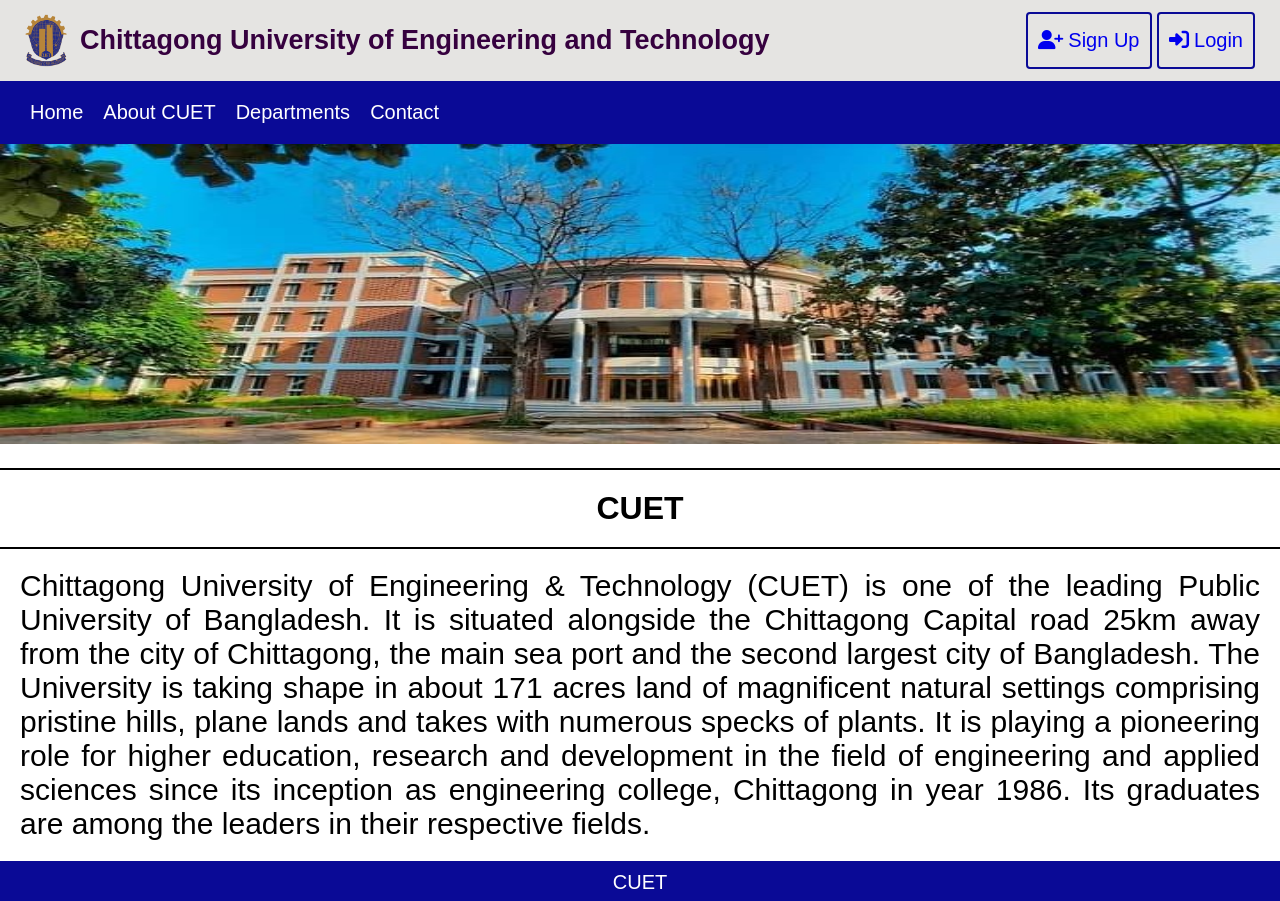
<file: frontend/about.html>
<!DOCTYPE html>
<html lang="en">
<head>
    <meta charset="UTF-8">
    <meta name="viewport" content="width=device-width, initial-scale=1.0">
    <title>About CUET</title>
    <link rel="stylesheet" href="../frontend/about.css">
    <link rel="stylesheet" href="../frontend/navbar.css">
    <link rel="stylesheet" href="https://cdnjs.cloudflare.com/ajax/libs/font-awesome/6.4.0/css/all.min.css">
    <script src="https://code.jquery.com/jquery-1.10.2.js"></script>

</head>
<body>
    <div id="nav-placeholder">

    </div>
    <script>
    $(function(){
      $("#nav-placeholder").load("/frontend/navbar.html");
    });
    </script>

    <div class="TSC">
        <img src="../image/TSC.jpg" width="100%" height="300px">
    </div>
    <hr>
    <h1>CUET</h1>
    <hr>
    <p id="text">Chittagong University of Engineering & Technology
         (CUET) is one of the leading Public University 
         of Bangladesh. It is situated alongside the 
         Chittagong Capital road 25km away from the city 
         of Chittagong, the main sea port and the second 
         largest city of Bangladesh. The University is 
         taking shape in about 171 acres land of magnificent 
         natural settings comprising pristine hills, plane 
         lands and takes with numerous specks of plants. It 
         is playing a pioneering role for higher education, 
         research and development in the field of engineering 
         and applied sciences since its inception as 
         engineering college, Chittagong in year 1986. 
         Its graduates are among the leaders in their 
         respective fields.
    </p>

    <footer>
        <p>CUET</p>    
    </footer>

</body>
</html>
</file>
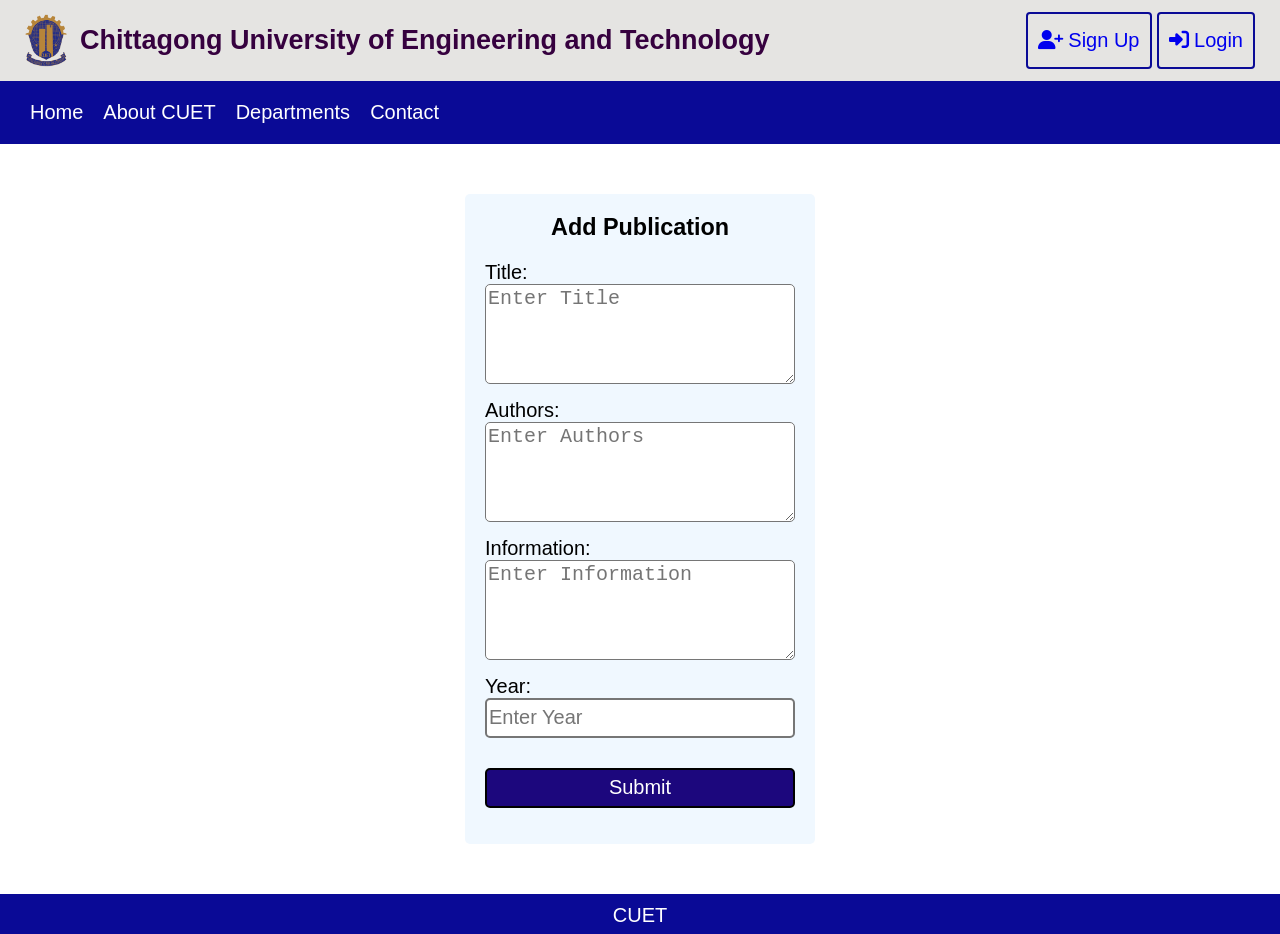
<file: frontend/addPublication.html>
<!DOCTYPE html>
<html lang="en">
  <head>
    <meta charset="UTF-8" />
    <meta name="viewport" content="width=device-width, initial-scale=1.0" />
    <title>Add Publication</title>
    <link rel="stylesheet" href="/frontend/addPublication.css" />
    <link rel="stylesheet" href="/frontend/navbar.css" />
    <link
      rel="stylesheet"
      href="https://cdnjs.cloudflare.com/ajax/libs/font-awesome/6.4.0/css/all.min.css"
    />
    <script src="https://code.jquery.com/jquery-1.10.2.js"></script>
  </head>

  <body>
    <div id="nav-placeholder"></div>
    <script>
      $(function () {
        $("#nav-placeholder").load("/frontend/navbar.html");
      });
    </script>

    <div class="form-box">
      <form class="form-data" method="POST" onsubmit="handleSubmit">
        <h3>Add Publication</h3>
        Title: <br />
        <textarea
          type="text"
          name="title"
          placeholder="Enter Title"
          required
        ></textarea>
        <br />
        Authors: <br />
        <textarea
          type="text"
          name="authors"
          placeholder="Enter Authors"
          required
        ></textarea>
        <br />
        Information: <br />
        <textarea
          type="text"
          name="information"
          placeholder="Enter Information"
          required
        ></textarea>
        <br />
        Year:<br />
        <input
          type="number"
          name="year"
          placeholder="Enter Year"
          required
        /><br />

        <button type="submit">Submit</button>
      </form>
    </div>

    <script>
      var obj = JSON.parse(localStorage.getItem("obj"));
      console.log(obj.teacherId);
      const id = obj.teacherId;
      const formEl = document.querySelector(".form-data");

      async function handleSubmit(event) {
        event.preventDefault();
        const formData = new FormData(event.target);
        const data = {};
        formData.forEach((value, key) => {
          data[key] = value;
        });

        //     // Do whatever you need to do with the data object
        console.log(id);
        // For example, you can send the data to the backend using fetch
        const request = await fetch(
          `https://cuet-teachers-portfolio-zvxe.onrender.com/api/v1/publications/${id}`,
          {
            method: "POST",
            headers: {
              "Content-Type": "application/json",
            },
            body: JSON.stringify(data),
          }
        );
        console.log(request.status);
        if (request.status === 500) {
          alert("Invalid Information");
        } else {
          //console.log("data gese");
          alert("Added Publication Successfully!");
          var obj = {
            islogged: true,
          };
          const tech_by_mail = {
            _id: id,
          };
          obj.tech_by_mail = tech_by_mail;
          console.log(obj);
          localStorage.setItem("obj", JSON.stringify(obj));
          window.location.href = "/frontend/teacher.html";
        }
        // Reset the form after handling the data
        //formEl.reset();
      }

      formEl.addEventListener("submit", handleSubmit);
    </script>

    <footer>
      <p>CUET</p>
    </footer>
  </body>
</html>
</file>
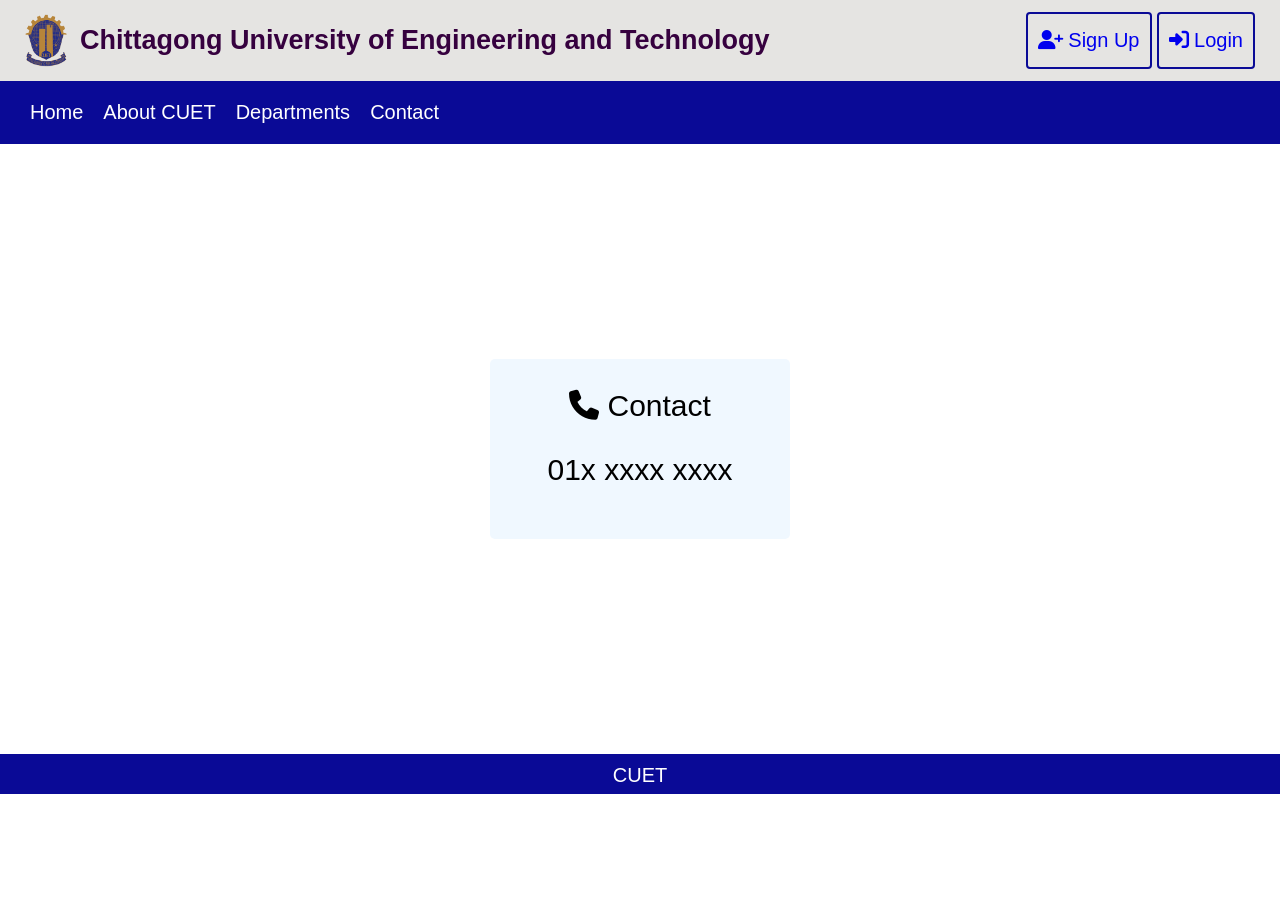
<file: frontend/contact.html>
<!DOCTYPE html>
<html lang="en">
<head>
    <meta charset="UTF-8">
    <meta name="viewport" content="width=device-width, initial-scale=1.0">
    <title>Contact</title>
    <link rel="stylesheet" href="/frontend/contact.css">
    <link rel="stylesheet" href="/frontend/navbar.css">
    <link rel="stylesheet" href="https://cdnjs.cloudflare.com/ajax/libs/font-awesome/6.4.0/css/all.min.css">
    <script src="https://code.jquery.com/jquery-1.10.2.js"></script>
</head>
<body>
    <div id="nav-placeholder">

    </div>
    <script>
    $(function(){
      $("#nav-placeholder").load("/frontend/navbar.html");
    });
    </script>
    
    <div class="box">
        <div class="contact">
            <p><i class="fa-solid fa-phone"></i> Contact</p>
            <p id="nmbr">01x xxxx xxxx</p>
        </div>
    </div>


    <footer>
        <p>CUET</p>    
    </footer>
</body>
</html>
</file>
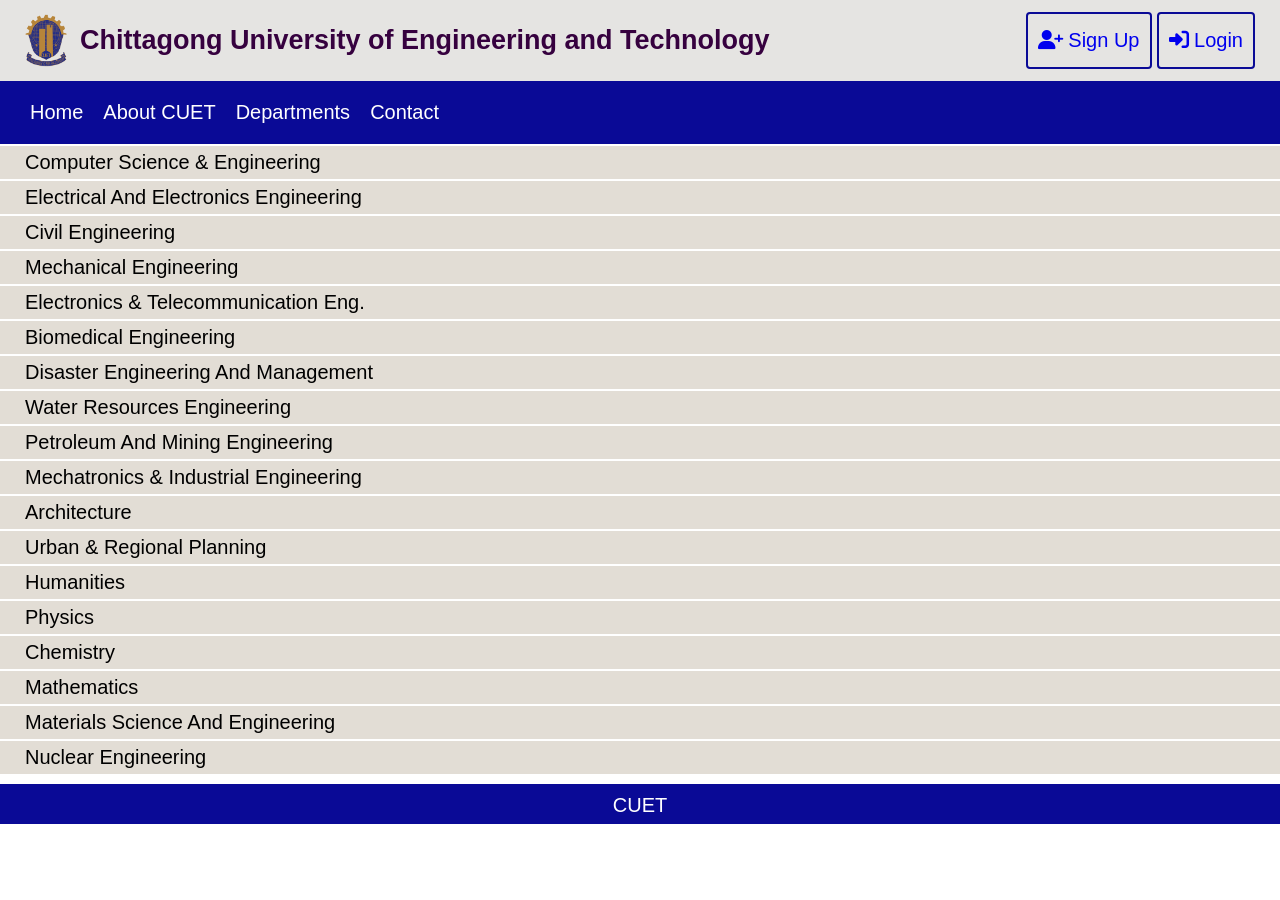
<file: frontend/department.html>
<!DOCTYPE html>
<html lang="en">
<head>
    <meta charset="UTF-8">
    <meta name="viewport" content="width=device-width, initial-scale=1.0">
    <title>Department</title>
    <link rel="stylesheet" href="/frontend/department.css">
    <link rel="stylesheet" href="/frontend/navbar.css">
    <link rel="stylesheet" href="https://cdnjs.cloudflare.com/ajax/libs/font-awesome/6.4.0/css/all.min.css">
    <script src="https://code.jquery.com/jquery-1.10.2.js"></script>
</head>
<body>
    
    <div id="nav-placeholder">

    </div>
    <script>
    $(function(){
      $("#nav-placeholder").load("/frontend/navbar.html");
    });
    </script>

    <!-- creating all department -->
    <ul class="dept-list">
        <li> <a href='#' id="CSE" onclick="handleLinkClick(this)"> Computer Science & Engineering </a> </li>
        <li> <a href="#" id="EEE" onclick="handleLinkClick(this)"> Electrical And Electronics Engineering </a> </li>
        <li> <a href="#" id="CE" onclick="handleLinkClick(this)"> Civil Engineering </a> </li>
        <li> <a href="#" id="ME" onclick="handleLinkClick(this)"> Mechanical Engineering </a> </li>
        <li> <a href="#" id="ETE" onclick="handleLinkClick(this)"> Electronics & Telecommunication Eng. </a> </li>
        <li> <a href="#" id="BME" onclick="handleLinkClick(this)"> Biomedical Engineering </a> </li>
        <li> <a href="#" id="DEM" onclick="handleLinkClick(this)"> Disaster Engineering And Management </a> </li>
        <li> <a href="#" id="WRE" onclick="handleLinkClick(this)"> Water Resources Engineering </a> </li>
        <li> <a href="#" id="PME" onclick="handleLinkClick(this)"> Petroleum And Mining Engineering </a> </li>
        <li> <a href="#" id="MIE" onclick="handleLinkClick(this)"> Mechatronics & Industrial Engineering </a> </li>
        <li> <a href="#" id="ARCH" onclick="handleLinkClick(this)"> Architecture </a> </li>
        <li> <a href="#" id="URP" onclick="handleLinkClick(this)"> Urban & Regional Planning </a> </li>
        <li> <a href="#" id="HUM" onclick="handleLinkClick(this)"> Humanities </a> </li>
        <li> <a href="#" id="PHY" onclick="handleLinkClick(this)"> Physics </a> </li>
        <li> <a href="#" id="CHEM" onclick="handleLinkClick(this)"> Chemistry </a> </li>
        <li> <a href="#" id="MATH" onclick="handleLinkClick(this)"> Mathematics </a> </li>
        <li> <a href="#" id="MSE" onclick="handleLinkClick(this)"> Materials Science And Engineering </a> </li>
        <li> <a href="#" id="NE" onclick="handleLinkClick(this)"> Nuclear Engineering </a> </li>
    </ul>

    <script>
        function handleLinkClick(clickedLink) {
          const linkId = clickedLink.id;
          console.log(`Clicked link ID: ${linkId}`);
          console.log(typeof linkId);
          localStorage.setItem('deptName',linkId);
          window.location.href = '/frontend/facultyList.html';
          // Do other actions with the link ID as needed

            // var name = JSON.parse(localStorage.getItem(linkId));
            // fetch('https://cuet-teachers-portfolio-zvxe.onrender.com/api/v1/depts/'+name)
            //     .then(res => {
            //         return res.json();
            //     })
            //     .then(data => {
            //         console.log(data);
            //         console.log(data.name);


            //     })
            // .catch(error => console.log(error));
        }
        </script>


    <footer>
        <p>CUET</p>    
    </footer>

</body>
</html>
</file>
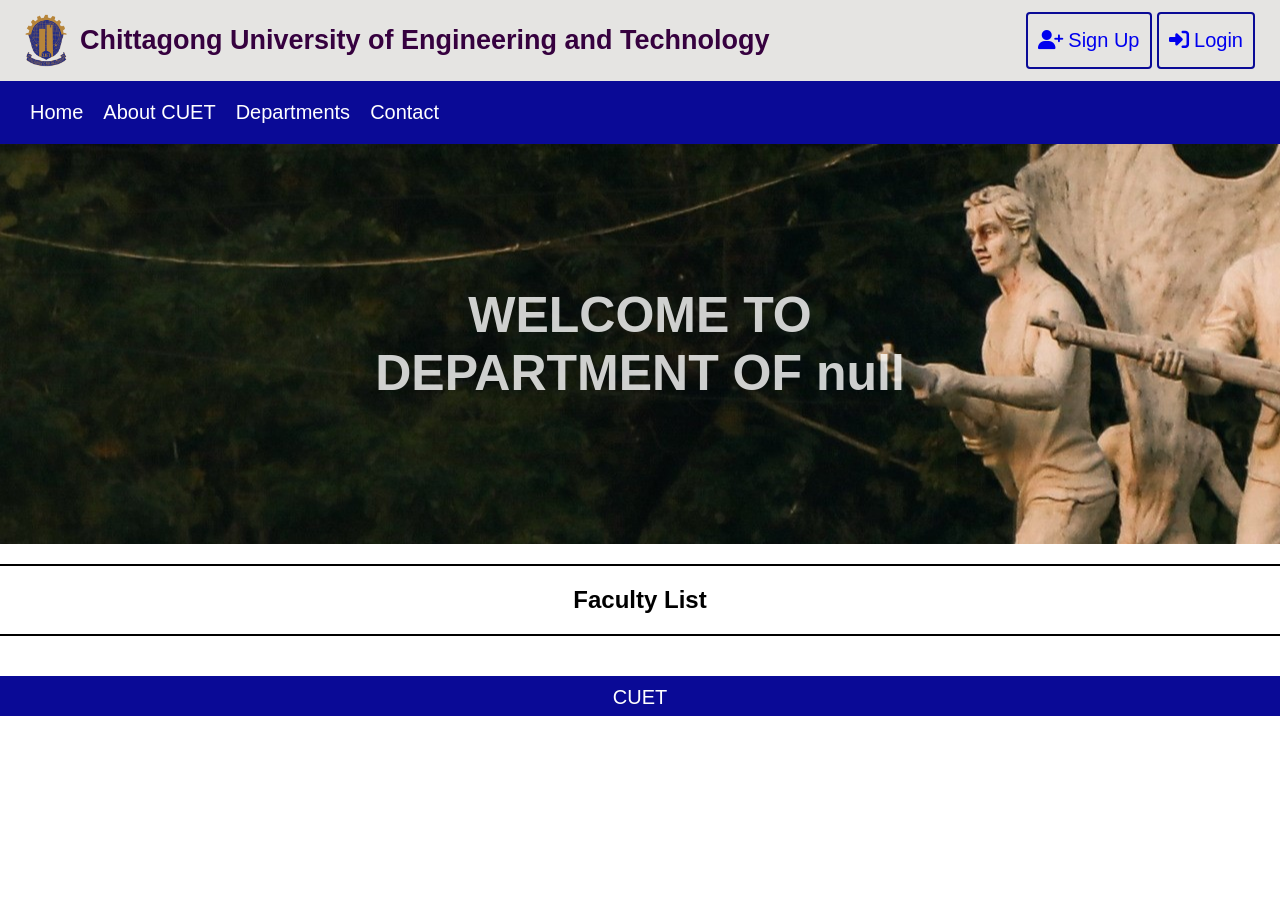
<file: frontend/facultyList.html>
<!DOCTYPE html>
<html lang="en">
  <head>
    <meta charset="UTF-8" />
    <meta http-equiv="X-UA-Compatible" content="IE=edge" />
    <meta name="viewport" content="width=device-width, initial-scale=1.0" />
    <title>Faculty</title>
    <link rel="stylesheet" href="/frontend/facultyList.css" />
    <link rel="stylesheet" href="/frontend/navbar.css" />
    <link
      rel="stylesheet"
      href="https://cdnjs.cloudflare.com/ajax/libs/font-awesome/6.4.0/css/all.min.css"
    />
    <script src="https://code.jquery.com/jquery-1.10.2.js"></script>
  </head>
  <body>
    <div id="nav-placeholder"></div>
    <script>
      $(function () {
        $("#nav-placeholder").load("/frontend/navbar.html");
      });
    </script>

    <!-- <hr>
    <h2>Faculty List</h2>
    <hr> -->
    <div class="background"></div>

    <div id="faculty"></div>

    <div class="allTeacher"></div>

    <script src="/frontend/facultyList.js"></script>
    <footer>
      <p>CUET</p>    
  </footer>
  </body>
</html>
</file>
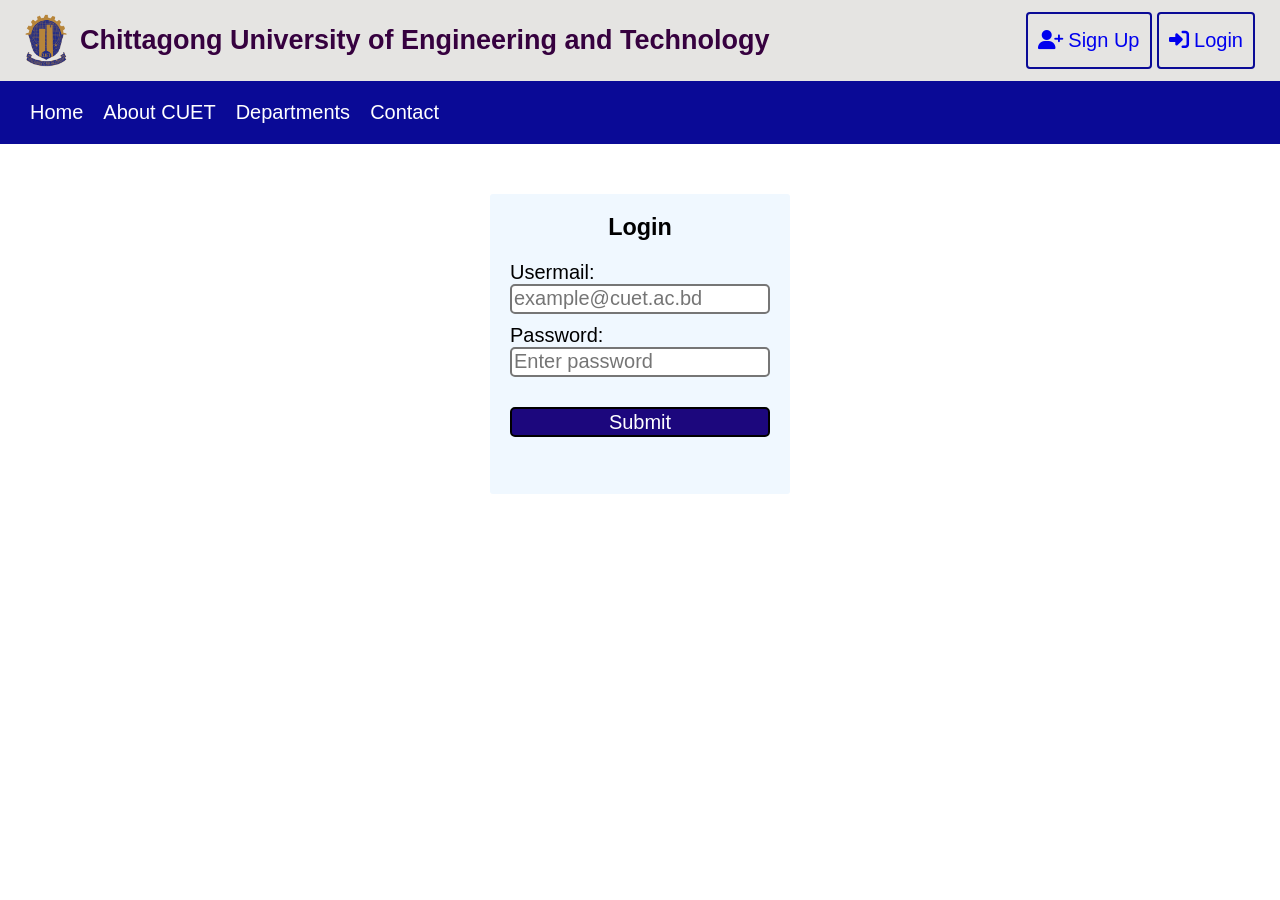
<file: frontend/login.html>
<!DOCTYPE html>
<html lang="en">
<head>
    <meta charset="UTF-8">
    <meta name="viewport" content="width=device-width, initial-scale=1.0">
    <title>Login</title>
    <link rel="stylesheet" href="/frontend/login.css">
    <link rel="stylesheet" href="/frontend/navbar.css">
    <link rel="stylesheet" href="https://cdnjs.cloudflare.com/ajax/libs/font-awesome/6.4.0/css/all.min.css">
    <script src="https://code.jquery.com/jquery-1.10.2.js"></script>
</head>
<body>
    <div id="nav-placeholder">

    </div>
    <script>
    $(function(){
      $("#nav-placeholder").load("/frontend/navbar.html");
    });
    </script>
    
    <form class="form-box">
        <div class="form-data">
            <h3>Login</h3>
            Usermail: <br>
            <input type="text" name="mail" placeholder="example@cuet.ac.bd"><br>
            Password: <br>
            <input type="password" name="password" placeholder="Enter password"><br>
            <button type="submit">Submit</button>
        </div>
    </form>

    <script>
        const form = document.querySelector(".form-box");
        form.addEventListener('submit', async(event) => {
            event.preventDefault();
            const formdata = new FormData(form);
            const data = Object.fromEntries(formdata);
            console.log(data);
            const req=await fetch('https://cuet-teachers-portfolio-zvxe.onrender.com/api/v1/teachers/login', {
                method: "POST",
                headers: {
                    "Content-Type": "application/json",
                },
                body: JSON.stringify(data)
            })
            if(req.status === 201) {
                const islogged = true;
                var obj = await req.json();
                obj.islogged = islogged;
                alert('Login Successful!');
                localStorage.setItem('obj',JSON.stringify(obj));
                window.location.href = '/frontend/teacher.html';
                

            }
            else alert("Invalid Email or Password");
        })  
    </script>
</body>
</html>
</file>
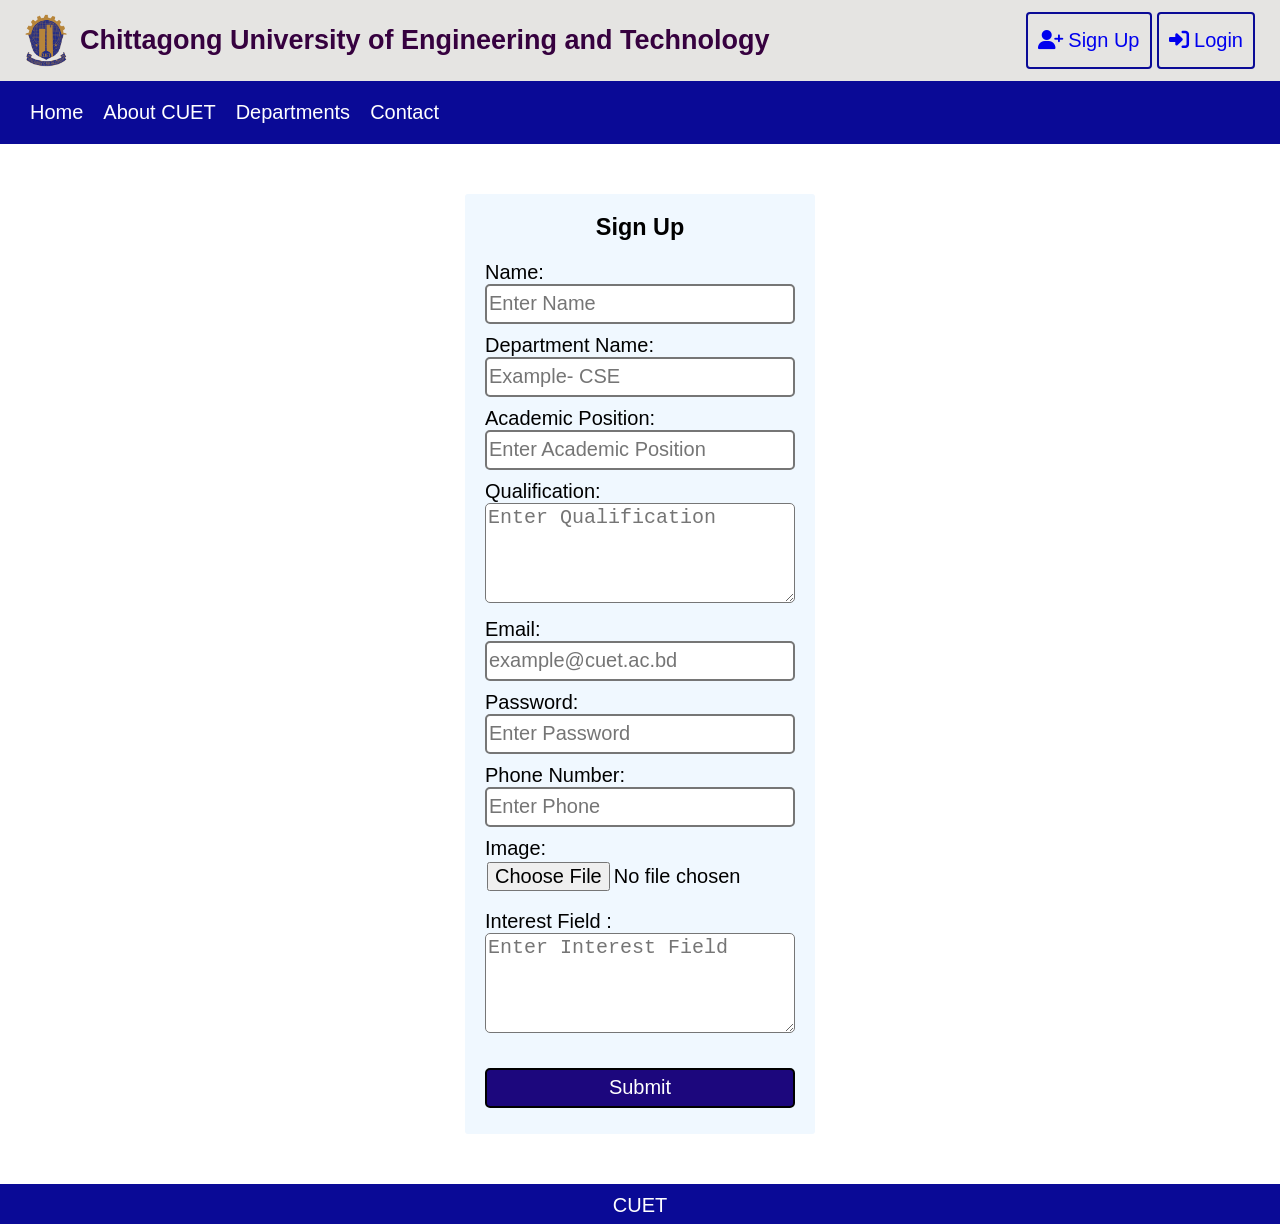
<file: frontend/signup.html>
<!DOCTYPE html>
<html lang="en">
  <head>
    <meta charset="UTF-8" />
    <meta name="viewport" content="width=device-width, initial-scale=1.0" />
    <title>Sign Up</title>
    <link rel="stylesheet" href="/frontend/signup.css" />
    <link rel="stylesheet" href="/frontend/navbar.css" />
    <link
      rel="stylesheet"
      href="https://cdnjs.cloudflare.com/ajax/libs/font-awesome/6.4.0/css/all.min.css"
    />
    <script src="https://code.jquery.com/jquery-1.10.2.js"></script>
  </head>

  <body>
    <div id="nav-placeholder"></div>
    <script>
      $(function () {
        $("#nav-placeholder").load("/frontend/navbar.html");
      });
    </script>

    <div class="form-box">
      <form
        action="https://cuet-teachers-portfolio-zvxe.onrender.com/api/v1/teachers"
        class="form-data"
        method="POST"
        onsubmit="handleSubmit"
        enctype="multipart/form-data"
      >
        <h3>Sign Up</h3>
        Name: <br />
        <input
          type="text"
          id="name"
          name="name"
          placeholder="Enter Name"
          required
        /><br />
        Department Name: <br />
        <input
          type="text"
          id="deptname"
          name="deptname"
          placeholder="Example- CSE"
          required
        /><br />
        Academic Position: <br />
        <input
          type="text"
          id="post"
          name="post"
          placeholder="Enter Academic Position"
          required
        /><br />
        Qualification: <br />
        <textarea
          type="text"
          id="qualification"
          name="qualification"
          placeholder="Enter Qualification"
          required
        ></textarea
        ><br />
        Email:
        <br />
        <input
          type="email"
          id="mail"
          name="mail"
          placeholder="example@cuet.ac.bd"
          required
        /><br />
        Password:
        <br />
        <input
          type="password"
          id="password"
          name="password"
          placeholder="Enter Password"
          required
        /><br />
        Phone Number: <br />
        <input
          type="text"
          id="phno"
          name="phno"
          placeholder="Enter Phone"
          required
        /><br />
        Image:
        <br />
        <input
          id="img"
          type="file"
          id="img"
          name="img"
          placeholder="Enter Image"
        /><br />
        Interest Field :<br />
        <textarea
          type="text"
          id="interestfield"
          name="interestfield"
          placeholder="Enter Interest Field"
          required
        ></textarea
        ><br />

        <button type="submit" onclick="clickSignUp()">Submit</button>
      </form>
    </div>

    

    <script>
      function clickSignUp(){
        alert("Registration Successful!");
      }
    </script>

    <footer>
      <p>CUET</p>
    </footer>
  </body>
</html>
</file>
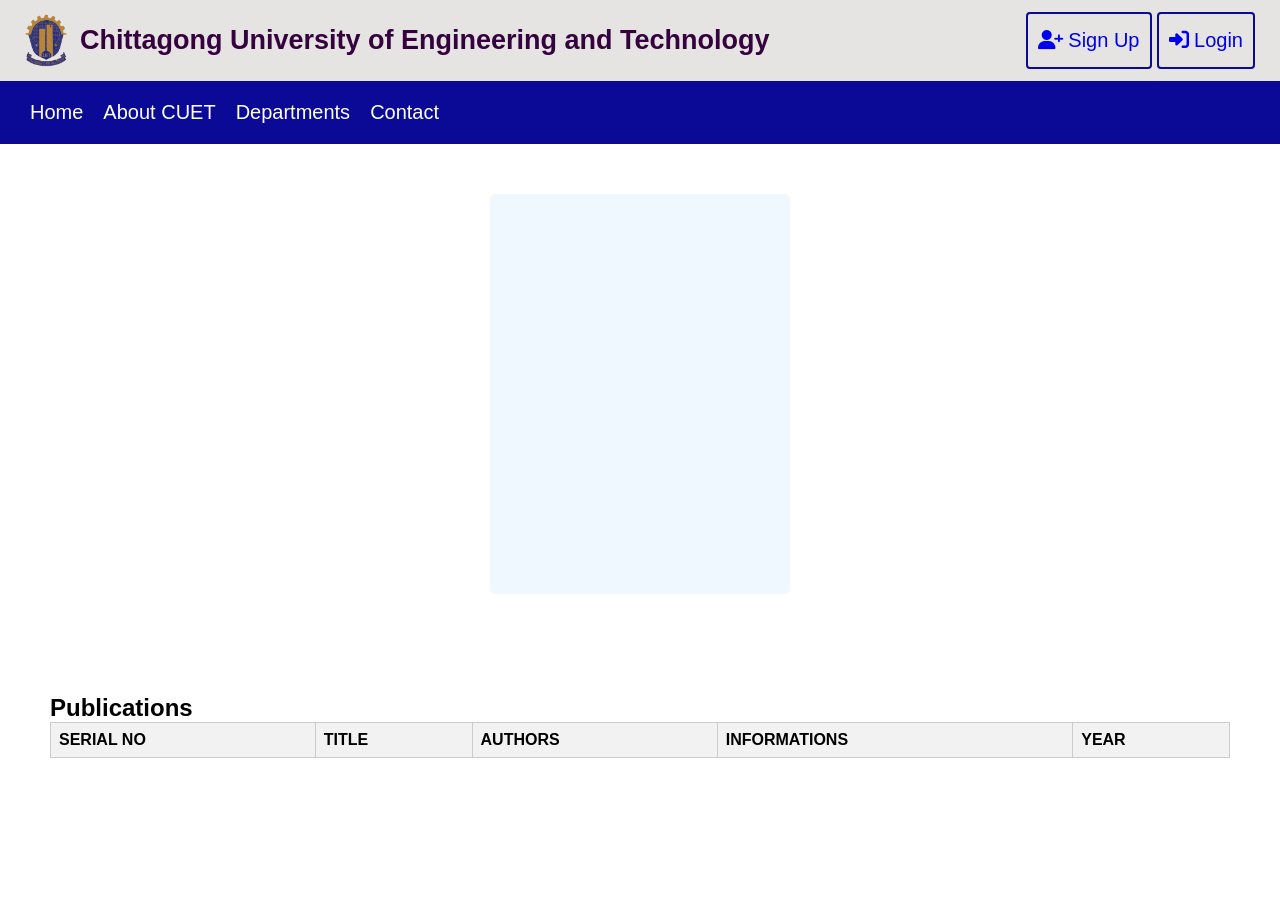
<file: frontend/teacher.html>
<!DOCTYPE html>
<html lang="en">
  <head>
    <meta charset="UTF-8" />
    <meta name="viewport" content="width=device-width, initial-scale=1.0" />
    <title>Teacher</title>
    <link rel="stylesheet" href="/frontend/teacher.css" />
    <link rel="stylesheet" href="/frontend/navbar.css" />
    <link
      rel="stylesheet"
      href="https://cdnjs.cloudflare.com/ajax/libs/font-awesome/6.4.0/css/all.min.css"
    />
    <script src="https://code.jquery.com/jquery-1.10.2.js"></script>
  </head>
  <body>
    <div id="nav-placeholder"></div>
    <script>
      $(function () {
        $("#nav-placeholder").load("/frontend/navbar.html");
      });
    </script>

    <script>
      
      var obj = JSON.parse(localStorage.getItem("obj"));
      const id = obj.tech_by_mail._id;
      var logStatus = obj.islogged;
      console.log(obj.islogged);
      fetch("https://cuet-teachers-portfolio-zvxe.onrender.com/api/v1/teachers/" + id)
        .then((res) => {
          return res.json();
        })
        .then((data) => {
          console.log(data);
          console.log(data.name);

          var mainDiv = document.querySelector(".details");
          var teacherName = document.createElement("h1");
          teacherName.appendChild(document.createTextNode(data.name));
          mainDiv.appendChild(teacherName);
          mainDiv.appendChild(document.createElement("br"));

          var postName = document.createElement("h3");
          postName.appendChild(document.createTextNode(data.post));
          mainDiv.appendChild(postName);
          mainDiv.appendChild(document.createElement("br"));

          var img=document.createElement("img");
          img.src=`../image/${data.img}`;
          document.querySelector('.profile_img').appendChild(img);

          var emailAdd = document.createElement("p");
          emailAdd.innerHTML = `<b>Email Address : </b>${data.mail}`;
          // emailAdd.appendChild(
          //   document.createTextNode("E-mail Address: " + data.mail)
          // );
          mainDiv.appendChild(emailAdd);
          mainDiv.appendChild(document.createElement("br"));

          var phNo = document.createElement("p");
          phNo.innerHTML = `<b>Mobile : </b>${data.phno}`;
          // phNo.appendChild(document.createTextNode("Mobile: " + data.phno));
          mainDiv.appendChild(phNo);
          mainDiv.appendChild(document.createElement("br"));

          var aboutMy = document.createElement("p");
          aboutMy.innerHTML = `<b>About Myself : </b>${data.bio}`;
          // aboutMy.appendChild(
          //   document.createTextNode("About Myself: " + data.bio)
          // );
          mainDiv.appendChild(aboutMy);
          mainDiv.appendChild(document.createElement("br"));

          var fieldInterest = document.createElement("p");
          fieldInterest.innerHTML = `<b>Field of Interest : </b>${data.interestfield}`;
          // fieldInterest.appendChild(
          //   document.createTextNode("Field of Interest: " + data.interestfield)
          // );
          mainDiv.appendChild(fieldInterest);
          mainDiv.appendChild(document.createElement("br"));

          var Qualification = document.createElement("p");
          Qualification.innerHTML = `<b>Qualifications : </b>${data.qualification}`;
          // Qualification.appendChild(
          //   document.createTextNode("Qualifications: " + data.qualification)
          // );
          mainDiv.appendChild(Qualification);
          mainDiv.appendChild(document.createElement("br"));

          if (logStatus === true) {
            var flexButton = document.createElement("div");
            flexButton.classList.add("flexButton");
            var UpdateButton = document.createElement("button");
            UpdateButton.setAttribute("class", "update-info");
            UpdateButton.setAttribute("type", "button");
            UpdateButton.setAttribute("id", data.mail);
            UpdateButton.setAttribute("onclick", "handleUpdate(this)");
            UpdateButton.textContent = "Update Details";
            flexButton.appendChild(UpdateButton);
            document.querySelector(".add-btn").appendChild(flexButton);

            var SignUP = document.querySelector(".signUp");
            SignUP.innerHTML = "Delete";
            SignUP.setAttribute("id", data._id);
            SignUP.setAttribute("href", "#");
            SignUP.setAttribute("onclick", "handleDelete(this)");

            var logOut = document.querySelector(".logIn");
            logOut.innerHTML = "Log Out";
            logOut.setAttribute("href", "#");
            logOut.setAttribute("onclick", "handlelog(this)");
          }

          var table = document.getElementById("pub-table");
          const countpub = data.publication;
          console.log(countpub.length);
          for (var i = 0; i < countpub.length; i++) {
            var pubObj = countpub[i];
            var row = table.insertRow();
            var columnCount = table.rows[0].cells.length;
            console.log(columnCount);
            console.log(pubObj.title);
            for (var j = 0; j < columnCount; j++) {
              var cell = row.insertCell();
              if (j == 0) cell.innerHTML = i+1;
              else if(j==1) cell.innerHTML = pubObj.title;
              else if(j==2) cell.innerHTML = pubObj.authors;
              else if(j==3) cell.innerHTML = pubObj.information;
              else cell.innerHTML = pubObj.year;
            }

            
          }

          var publicationAdd = document.querySelector(".publication");
          if (logStatus === true) {
            var flexButton = document.createElement("div");
            flexButton.classList.add("flexButton");
            var AddButton = document.createElement("button");
            AddButton.setAttribute("class", "add-pub");
            AddButton.setAttribute("type", "button");
            AddButton.setAttribute("id", data.mail);
            AddButton.setAttribute("onclick", "handleAddPub(this)");
            AddButton.textContent = "Add Publication";
            flexButton.appendChild(AddButton);
            publicationAdd.appendChild(flexButton);
          }
        })
        .catch((error) => console.log(error));

      function handleUpdate(clickedLink) {
        console.log(clickedLink.id);
        var obj = {
          mail: clickedLink.id,
          teacherId: id,
        };
        console.log(obj);
        localStorage.setItem("obj", JSON.stringify(obj));
        window.location.href = "/frontend/updateInfo.html";
      }
      function handleAddPub(clickedLink) {
        console.log(clickedLink.id);
        var obj = {
          mail: clickedLink.id,
          teacherId:id
        };
        console.log(obj);
        localStorage.setItem("obj", JSON.stringify(obj));
        window.location.href = "/frontend/addPublication.html";

      }

      function handleDelete(clickedLink) {
        console.log(clickedLink.id);
        const id = clickedLink.id;
        fetch('https://cuet-teachers-portfolio-zvxe.onrender.com/api/v1/teachers/delete/'+id, {
          method: "DELETE",
          headers: {
            "Content-Type": "application/json", // Replace with the appropriate content type if needed
            // Add any additional headers if required, e.g., authorization token, etc.
          },
        })
          .then((response) => {
            if (!response.ok) {
              throw new Error("Network response was not ok");
            }
            return response.json();
          })
          .then((data) => {
            // Process the response data if needed
            console.log("Delete operation successful:", data);
            window.location.href="../index.html";
          })
          .catch((error) => {
            console.error("Error during DELETE request:", error);
          });
      }

      function handlelog(clickedLink) {
        window.location.href = "../index.html";
      }
    </script>

    <div class="portfolio">
      <div class="profile_img">
        
      </div>
      <div class="details">
        <!-- <h3>Teacher name</h3>
            <h6>Position</h6>
            <p>Email</p>
            <p>Phone Number</p>
            <p>About</p>
            <p>Field of Interest</p>
            <p>Qualification</p>
            <p>Publication</p> -->
      </div>
      <div class="add-btn"></div>
      <div class="publication">
        <h2>Publications</h2>
        <div>
          <table id="pub-table">
            <thead>
              <tr>
                <th>SERIAL NO</th>
                <th>TITLE</th>
                <th>AUTHORS</th>
                <th>INFORMATIONS</th>
                <th>YEAR</th>
                <!-- Add more columns as needed -->
              </tr>
            </thead>
            <tbody>
              <!-- Rows will be added dynamically here -->
            </tbody>
          </table>
        </div>
              
      </div>
    </div>

    <!-- <script>
        fetch('https://cuet-teachers-portfolio-zvxe.onrender.com/api/v1/depts')
            .then(res =>{
                return res.json();
            })
            .then(data => {
                data.forEach(teacher => {
                    /////
                });
            })
            .catch(error => console.log(error));
    </script> -->
  </body>
</html>
</file>
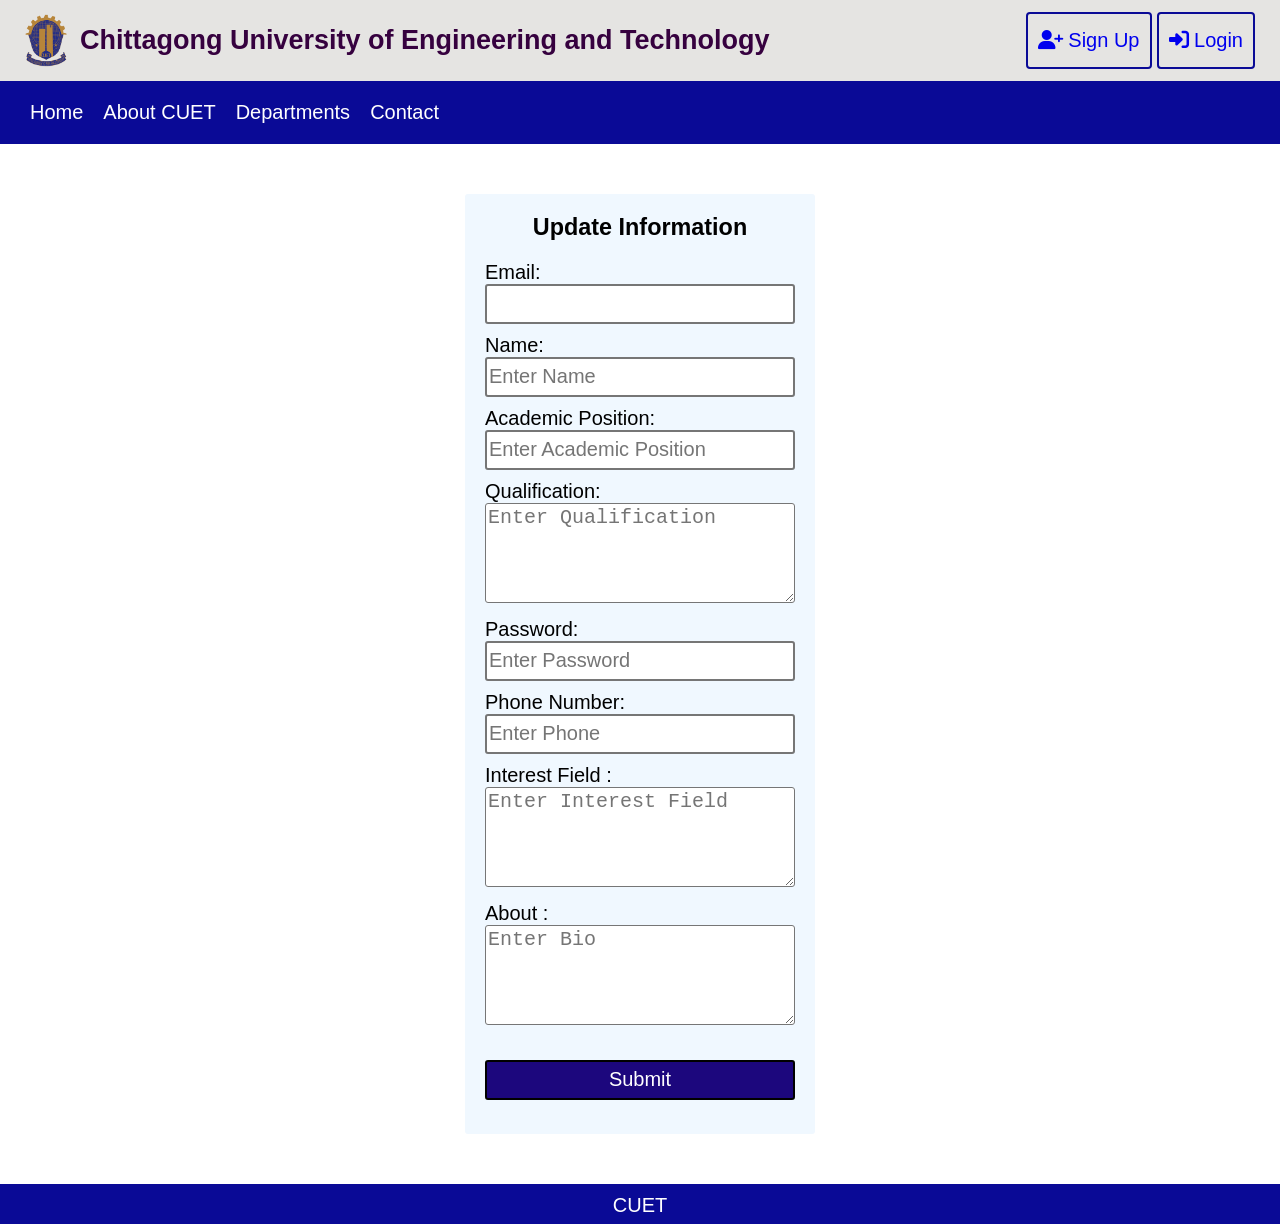
<file: frontend/updateInfo.html>
<!DOCTYPE html>
<html lang="en">
  <head>
    <meta charset="UTF-8" />
    <meta name="viewport" content="width=device-width, initial-scale=1.0" />
    <title>Update Info</title>
    <link rel="stylesheet" href="/frontend/updateInfo.css" />
    <link rel="stylesheet" href="/frontend/navbar.css" />
    <link
      rel="stylesheet"
      href="https://cdnjs.cloudflare.com/ajax/libs/font-awesome/6.4.0/css/all.min.css"
    />
    <script src="https://code.jquery.com/jquery-1.10.2.js"></script>
  </head>
  <body>
    <div id="nav-placeholder"></div>
    <script>
      $(function () {
        $("#nav-placeholder").load("/frontend/navbar.html");
      });
    </script>

    <div class="form-box">
      <form class="form-data" method="POST" onsubmit="handleSubmit">
        <h3>Update Information</h3>
        Email:
        <br />
        <input type="email" name="mail" required /><br />
        Name: <br />
        <input
          type="text"
          name="name"
          placeholder="Enter Name"
          required
        /><br />
        Academic Position: <br />
        <input
          type="text"
          name="post"
          placeholder="Enter Academic Position"
          required
        /><br />
        Qualification: <br />
        <textarea
          type="text"
          name="qualification"
          placeholder="Enter Qualification"
          required
        ></textarea
        ><br />
        Password:
        <br />
        <input
          type="password"
          name="password"
          placeholder="Enter Password"
          required
        /><br />
        Phone Number: <br />
        <input
          type="text"
          name="phno"
          placeholder="Enter Phone"
          required
        /><br />

        Interest Field :<br />
        <textarea
          type="text"
          name="interestfield"
          placeholder="Enter Interest Field"
          required
        ></textarea
        ><br />

        About :<br />
        <textarea
          type="text"
          name="bio"
          placeholder="Enter Bio"
          required
        ></textarea
        ><br />

        <button type="submit">Submit</button>
      </form>
    </div>
    <script></script>

    <footer>
      <p>CUET</p>
    </footer>

    <script>
      var obj = JSON.parse(localStorage.getItem("obj"));
      console.log(obj.mail);
      console.log(obj.teacherId);
      var defaultMail = document.querySelector('input[name="mail"]');
      console.log(defaultMail);
      defaultMail.value = obj.mail;
      defaultMail.disabled = true;

      const formEl = document.querySelector(".form-data");

      async function handleSubmit(event) {
        event.preventDefault();
        const formData = new FormData(event.target);
        const data = {};
        formData.forEach((value, key) => {
          data[key] = value;
        });

        // Do whatever you need to do with the data object
        console.log(data);
        const id = obj.teacherId;
        // For example, you can send the data to the backend using fetch
        const request = await fetch(
          `https://cuet-teachers-portfolio-zvxe.onrender.com/api/v1/teachers/${id}`,
          {
            method: "PUT",
            headers: {
              "Content-Type": "application/json",
            },
            body: JSON.stringify(data),
          }
        );
        console.log(request.status);
        if (request.status === 500) {
          alert("Update Failed");
        } else {
          alert("Update Successful!");
          console.log("data gese");
          var Obj = {
            islogged: true,
          };
          const tech_by_mail = {
            _id: id,
          };
          Obj.tech_by_mail = tech_by_mail;
          console.log(Obj);
          localStorage.setItem("obj", JSON.stringify(Obj));
          window.location.href = "/frontend/teacher.html";
        }

        // Reset the form after handling the data
        //formEl.reset();
      }

      formEl.addEventListener("submit", handleSubmit);
    </script>
  </body>
</html>
</file>
<file: frontend/about.css>
*{
    margin: 0;
    padding: 0;
    box-sizing: border-box;
    border-style: none;
}

body{
    font-family: Arial, Helvetica, sans-serif;
}

a,a:hover{
    text-decoration: none;
}

hr {
    border: none;
    border-top: 2px solid black;
    margin: 20px 0px 20px 0px;
}
h1{
    text-align: center;
}
#text{
    font-size: 30px;
    margin: 0px 20px 20px 20px;
    color: black;
    text-align: justify;
}

footer{
    background-color: #0a0a96;
    height: 40px;
    width: 100%;
    text-align: center;
    color: #fff;
    font-size: 20px;
    padding: 10px;
}
</file>
<file: frontend/navbar.css>
.navbar{
    background:#E5E4E2;
    padding: 5px 20px;
    display: flex;
    align-items: center;
    
}

.logo{
    flex: 1;
}

.logo a{
    display: flex;
    align-items: center;
    font-size: 27px;
    font-weight: bold;
    color: #36013F;
}


.logo img{
    width: 50px;
    margin-right: 10px;
}

.menu {
    display: flex;
    align-items: center;
    list-style: none;
    color: #36013F;
    /* border: #0a0a96;
    border-width: 2px;
    border-style: solid;
    border-radius: 4px; */

}
/* menu li a{
    padding: auto;
    border-width: 1px;
    border-radius: 2px;
}. */
.menu li{
    padding: 15px 10px;
    font-size: 20px;
    border: #0a0a96;
    border-width: 2px;
    border-style: solid;
    border-radius: 4px;
    margin-right: 5px;
}

/* for navbar 2 */
.navbar2{

    background: #0a0a96;
    padding: 5px 20px;
    display: flex;
    align-items: center;
    
}
.navbar2 a{
    color: #fff;
}

.navbar2 a:hover{
    background-color: white;
    padding: 10px;
    border-radius: 10px;
    color: #1c077d;
}
/* .navbar2 li:hover{
    background-color: white;
    border-radius: 10px;
    
} */

.menu2 {
    display: flex;
    align-items: center;
    list-style: none;
    
}

.menu2 li{
    padding: 15px 10px;
    font-size: 20px;
}
</file>
<file: frontend/addPublication.css>
*{
    margin: 0;
    padding: 0;
    box-sizing: border-box;
    border-style: none; 
}

body{
    font-family: Arial, Helvetica, sans-serif;
}

a,a:hover{
    text-decoration: none;
}

.form-box{
    display: flex;
    justify-content: center;
    align-items: center;
    
}
.form-data{
    padding: 20px;
    background-color: aliceblue;
    font-size: 20px;
    width: 350px;
    height: 650px;
    margin-top: 50px;
    margin-bottom: 50px;
    border-radius: 5px;
}
input,button,textarea{
    border-style: solid;
    border-radius: 5px;
    height: 40px;
    width: 310px;
    padding: 2px;
    margin-bottom: 10px;
    font-size: 20px;
}
textarea{
    height: 100px;
}
#img{
    border-style: none;
}
button{
    margin-top: 20px;
    background-color: #1c077d;
    color:white;
    cursor: pointer;
    transition: transform 0.3s ease;
}

button:hover{
    transform: scale(1.1);
}

h3{
    text-align: center;
    padding-bottom: 20px;
}

footer{
    background-color: #0a0a96;
    height: 40px;
    width: 100%;
    text-align: center;
    color: #fff;
    font-size: 20px;
    padding: 10px;
}
</file>
<file: frontend/contact.css>
*{
    margin: 0;
    padding: 0;
    box-sizing: border-box;
    border-style: none; 
}

body{
    font-family: Arial, Helvetica, sans-serif;
}

a,a:hover{
    text-decoration: none;
}

.box{
    height: 610px;
    width: 100%;
    display: flex;
    justify-content: center;
    align-items: center;
}
.contact{
    font-size: 30px;
    background-color: aliceblue;
    text-align: center;
    height: 180px;
    width: 300px;
    border-radius: 5px;
}
.contact p{
    padding-top: 30px;
}

footer{
    background-color: #0a0a96;
    height: 40px;
    width: 100%;
    text-align: center;
    color: #fff;
    font-size: 20px;
    padding: 10px;
}
</file>
<file: frontend/department.css>
*{
    margin: 0;
    padding: 0;
    box-sizing: border-box;
    border-style: none;
}

body{
    font-family: Arial, Helvetica, sans-serif;
}

a,a:hover{
    text-decoration: none;
}


.dept-list{
    list-style: none;
}

.dept-list li{
    padding: 5px;
    margin-top: 2px;
    margin-bottom: 2px;
    font-size: 20px;
    background-color: rgb(226, 221, 213);
}

.dept-list li a{
    color:black;
    margin-left: 20px;
}
.dept-list li a:hover{
    color: green;
}

footer{
    background-color: #0a0a96;
    height: 40px;
    width: 100%;
    text-align: center;
    color: #fff;
    font-size: 20px;
    padding: 10px;
    margin-top: 10px;
}
</file>
<file: frontend/facultyList.css>
*{
    margin: 0;
    padding: 0;
    box-sizing: border-box;
    border-style: none;
}

body{
    font-family: Arial, Helvetica, sans-serif;
}

a,a:hover{
    text-decoration: none;
}

.background {
    background-image: url('../image/golchottor.jpg');
    background-repeat: repeat;
    background-attachment: fixed;
    background-position: top;
    background-position-x: center;
    background-position-y: top;
    width: 100%;
    height: 400px;
    display: flex;
    justify-content: center;
    align-items: center;
}

.background h1{
    color: white;
    text-align: center;
    padding: 20px;
    font-size: 50px;
    opacity: 80%;
}

hr{
    margin-top: 20px;
    margin-bottom: 20px;
    border-style: solid;
}

h2{
    text-align: center;
}

.allTeacher{
    display: flex;
    flex-wrap: wrap;
    justify-content: center;
}

.dept-teacher{
    margin: 15px;
    height: 400px;
    width: 400px;
    background-color:aliceblue;
    display: flex;
    flex-direction: column;
    align-items: center;
    border-radius: 5px;
    transition: transform 0.3s ease;
}

.dept-teacher:hover{
    transform: scale(1.1);
}
.image{
    height: 200px;
    width: 200px;
    margin: 20px;
    background-color: blue;
}
.image img{
    height: 200px;
    width: 200px;
}
.teacherInfo{
    margin: 0px 20px 20px 20px;
    width: calc(100% - 40px);
    font-size: 20px;
}
button{
    height: 40px;
    width: 150px;
    margin-left: 20px;
    margin-bottom: 20px;
    background-color: green;
    color: white;
    border-radius: 5px;
    font-size: 20px;
    cursor: pointer;
    transition: transform 0.3s ease;
}
button:hover{
    transform: scale(1.2);
}

footer{
    margin-top: 20px;
    background-color: #0a0a96;
    height: 40px;
    width: 100%;
    text-align: center;
    color: #fff;
    font-size: 20px;
    padding: 10px;
}
</file>
<file: frontend/login.css>
*{
    margin: 0;
    padding: 0;
    box-sizing: border-box;
    border-style: none; 
}

body{
    font-family: Arial, Helvetica, sans-serif;
}

a,a:hover{
    text-decoration: none;
}

.form-box{
    display: flex;
    justify-content: center;
    align-items: center;
    
}
.form-data{
    padding: 20px;
    background-color: aliceblue;
    font-size: 20px;
    width: 300px;
    height: 300px;
    margin-top: 50px;
    border-radius: 3px;
}
input,button{
    border-style: solid;
    border-radius: 5px;
    height: 30px;
    width: 260px;
    padding: 2px;
    margin-bottom: 10px;
    font-size: 20px;
}
button{
    margin-top: 20px;
    background-color: #1c077d;
    color:white;
    cursor: pointer;
    transition: transform 0.3s ease;
}

button:hover{
    transform: scale(1.1);
}

h3{
    text-align: center;
    padding-bottom: 20px;
}
</file>
<file: frontend/signup.css>
*{
    margin: 0;
    padding: 0;
    box-sizing: border-box;
    border-style: none; 
}

body{
    font-family: Arial, Helvetica, sans-serif;
}

a,a:hover{
    text-decoration: none;
}

.form-box{
    display: flex;
    justify-content: center;
    align-items: center;
    
}
.form-data{
    padding: 20px;
    background-color: aliceblue;
    font-size: 20px;
    width: 350px;
    height: 940px;
    margin-top: 50px;
    margin-bottom: 50px;
    border-radius: 3px;
}
input,button,textarea{
    border-style: solid;
    border-radius: 5px;
    height: 40px;
    width: 310px;
    padding: 2px;
    margin-bottom: 10px;
    font-size: 20px;
}
textarea{
    height: 100px;
}
#img{
    border-style: none;
}
button{
    margin-top: 20px;
    background-color: #1c077d;
    color:white;
    cursor: pointer;
    transition: transform 0.3s ease;
}
button:hover{
    transform: scale(1.1);
}
h3{
    text-align: center;
    padding-bottom: 20px;
}

footer{
    background-color: #0a0a96;
    height: 40px;
    width: 100%;
    text-align: center;
    color: #fff;
    font-size: 20px;
    padding: 10px;
}
</file>
<file: frontend/teacher.css>
*{
    margin: 0;
    padding: 0;
    box-sizing: border-box;
    border-style: none;
}

body{
    font-family: Arial, Helvetica, sans-serif;
}

a,a:hover{
    text-decoration: none;
}
.portfolio{
    display: flex;
    justify-content: center;
    flex-direction: column;
    align-items: center;
    flex-wrap: wrap;
}
.profile_img{
    width: 300px;
    height: 400px;
    background-color: aliceblue;
    margin: 50px;
    flex: none;
    border-radius: 5px;
}
.profile_img img{
  height: 370px;
  width: 270px;
  margin: 15px;
  border-radius: 5px;
}
.details{
    width: calc(100% - 100px);
    height: 100%;
    background-color: aliceblue;
    text-align: justify;
    border-radius: 5px;
}
.details h1, .details h3, .details p{
  margin-left: 15px;
  margin-right: 15px;
}
.details h1{
  margin-top: 15px;
}
.details p{
  font-size: 20px;
}
.details h3{
  font-size: 25px;
}
table {
    border-collapse: collapse;
    width: 100%;
    border: 1px solid #ccc; /* Border for the whole table */
  }
  
  th, td {
    border: 1px solid #ccc; /* Border for table cells */
    padding: 8px;
    text-align: left;
  }
  
  th {
    background-color: #f2f2f2; /* Optional background color for header cells */
  }
  .publication{
    margin-top: 50px;
    width: calc(100% - 100px);
  }

  button{
    height: 40px;
    width: 200px;
    background-color: green;
    color: white;
    font-size: 20px;
    border-radius: 5px;
    cursor: pointer;
    transition: transform 0.3s ease;
  }
  button:hover{
    transform: scale(1.1);
  }
  .flexButton{
    display: flex;
    justify-content: center;
  }
  .add-pub{
    margin-bottom: 50px;
  }

  .update-info{
    margin-top: 20px;
  }
</file>
<file: frontend/updateInfo.css>
*{
    margin: 0;
    padding: 0;
    box-sizing: border-box;
    border-style: none; 
}

body{
    font-family: Arial, Helvetica, sans-serif;
}

a,a:hover{
    text-decoration: none;
}

.form-box{
    display: flex;
    justify-content: center;
    align-items: center;
    
}
.form-data{
    padding: 20px;
    background-color: aliceblue;
    font-size: 20px;
    width: 350px;
    height: 940px;
    margin-top: 50px;
    margin-bottom: 50px;
    border-radius: 3px;
}
input,button,textarea{
    border-style: solid;
    border-radius: 3px;
    height: 40px;
    width: 310px;
    padding: 2px;
    margin-bottom: 10px;
    font-size: 20px;
}
textarea{
    height: 100px;
}
#img{
    border-style: none;
}
button{
    margin-top: 20px;
    background-color: #1c077d;
    color:white;
    cursor: pointer;
    transition: transform 0.3s ease;
}

h3{
    text-align: center;
    padding-bottom: 20px;
}
button:hover{
    transform: scale(1.1);
}
footer{
    background-color: #0a0a96;
    height: 40px;
    width: 100%;
    text-align: center;
    color: #fff;
    font-size: 20px;
    padding: 10px;
}
</file>
